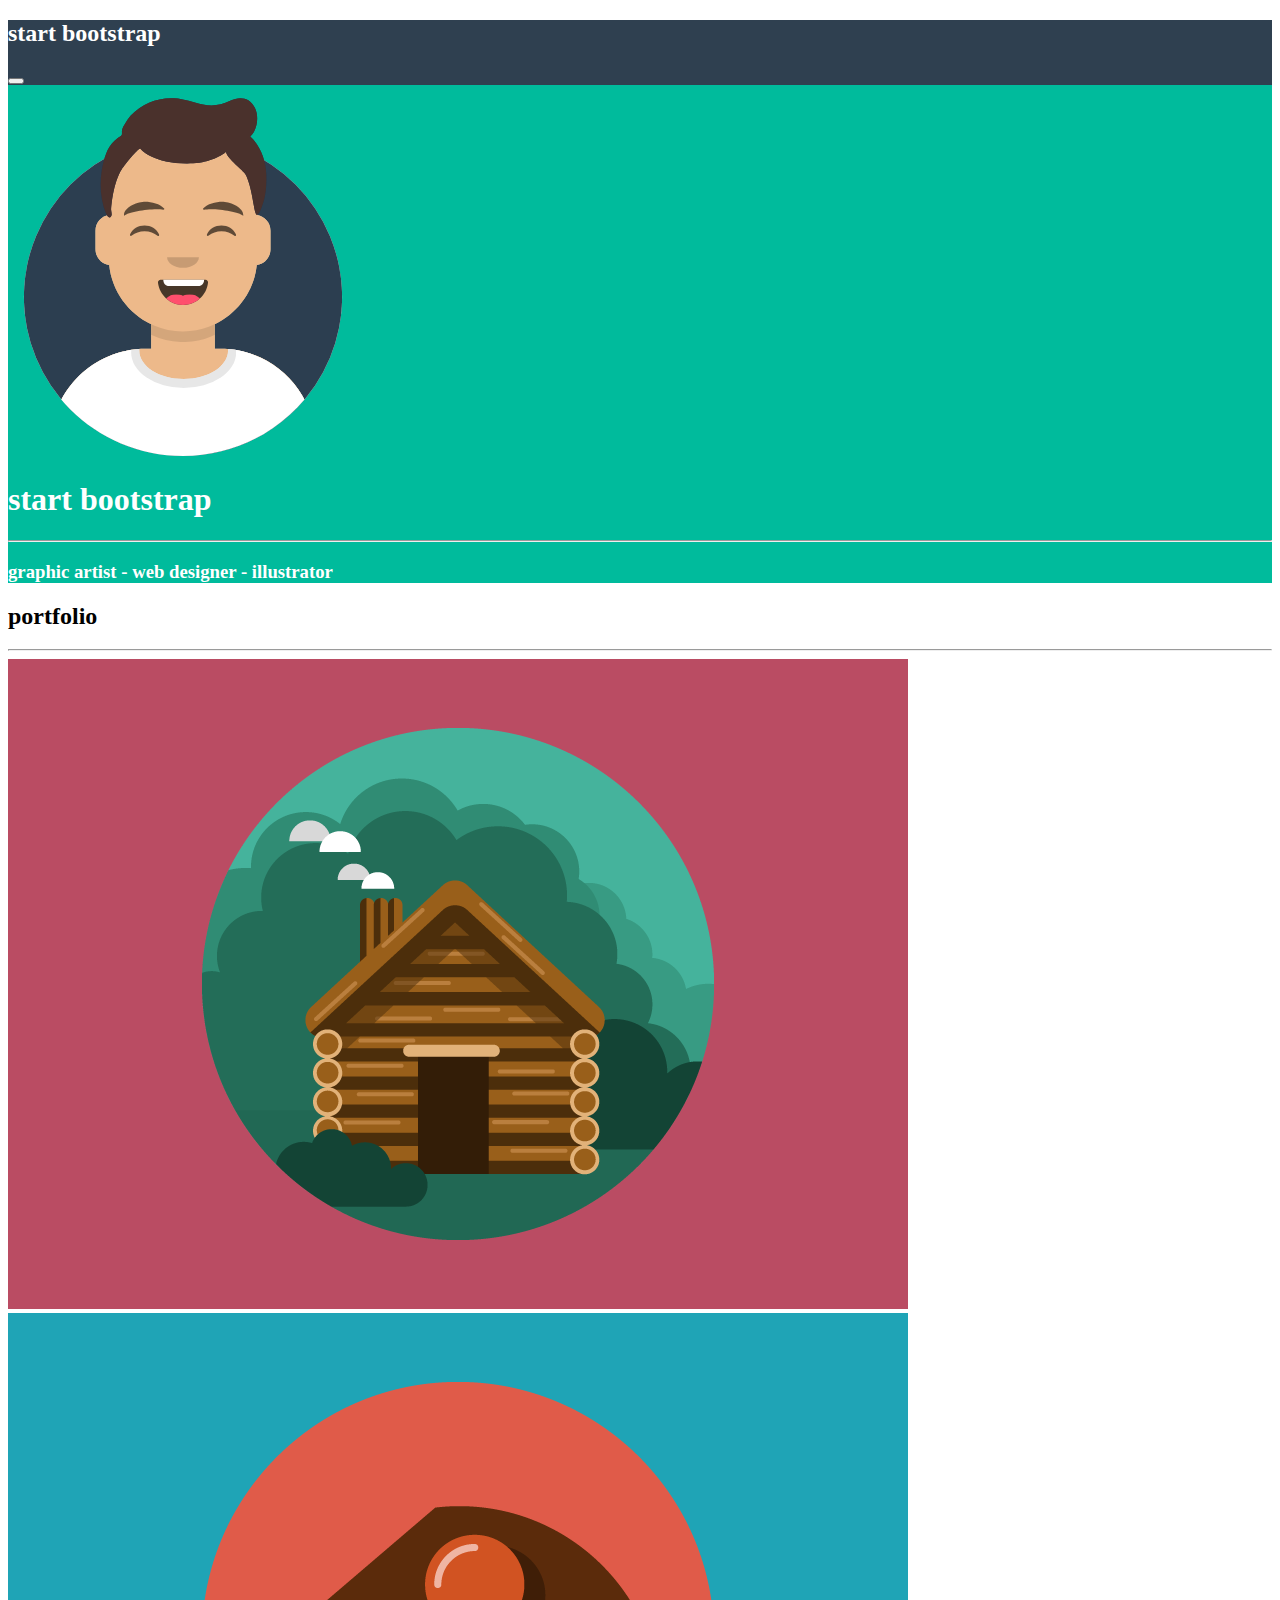
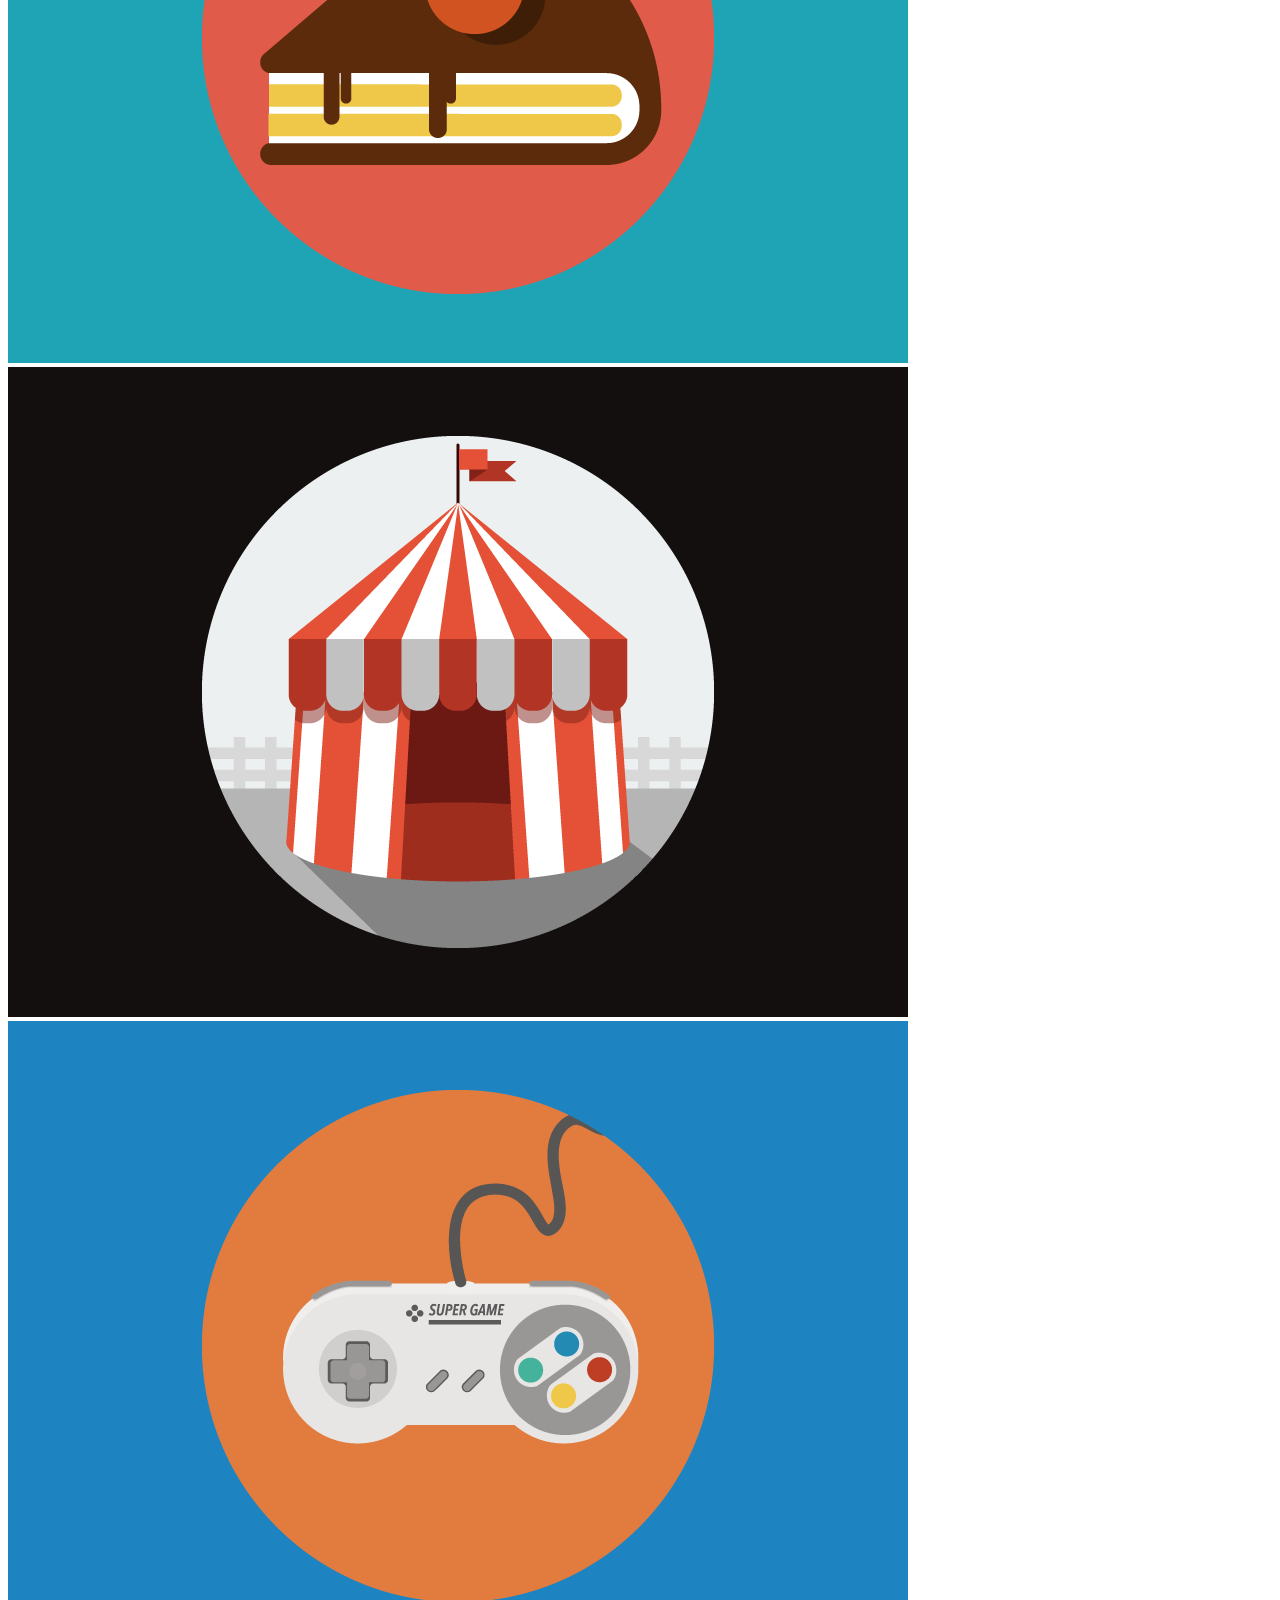
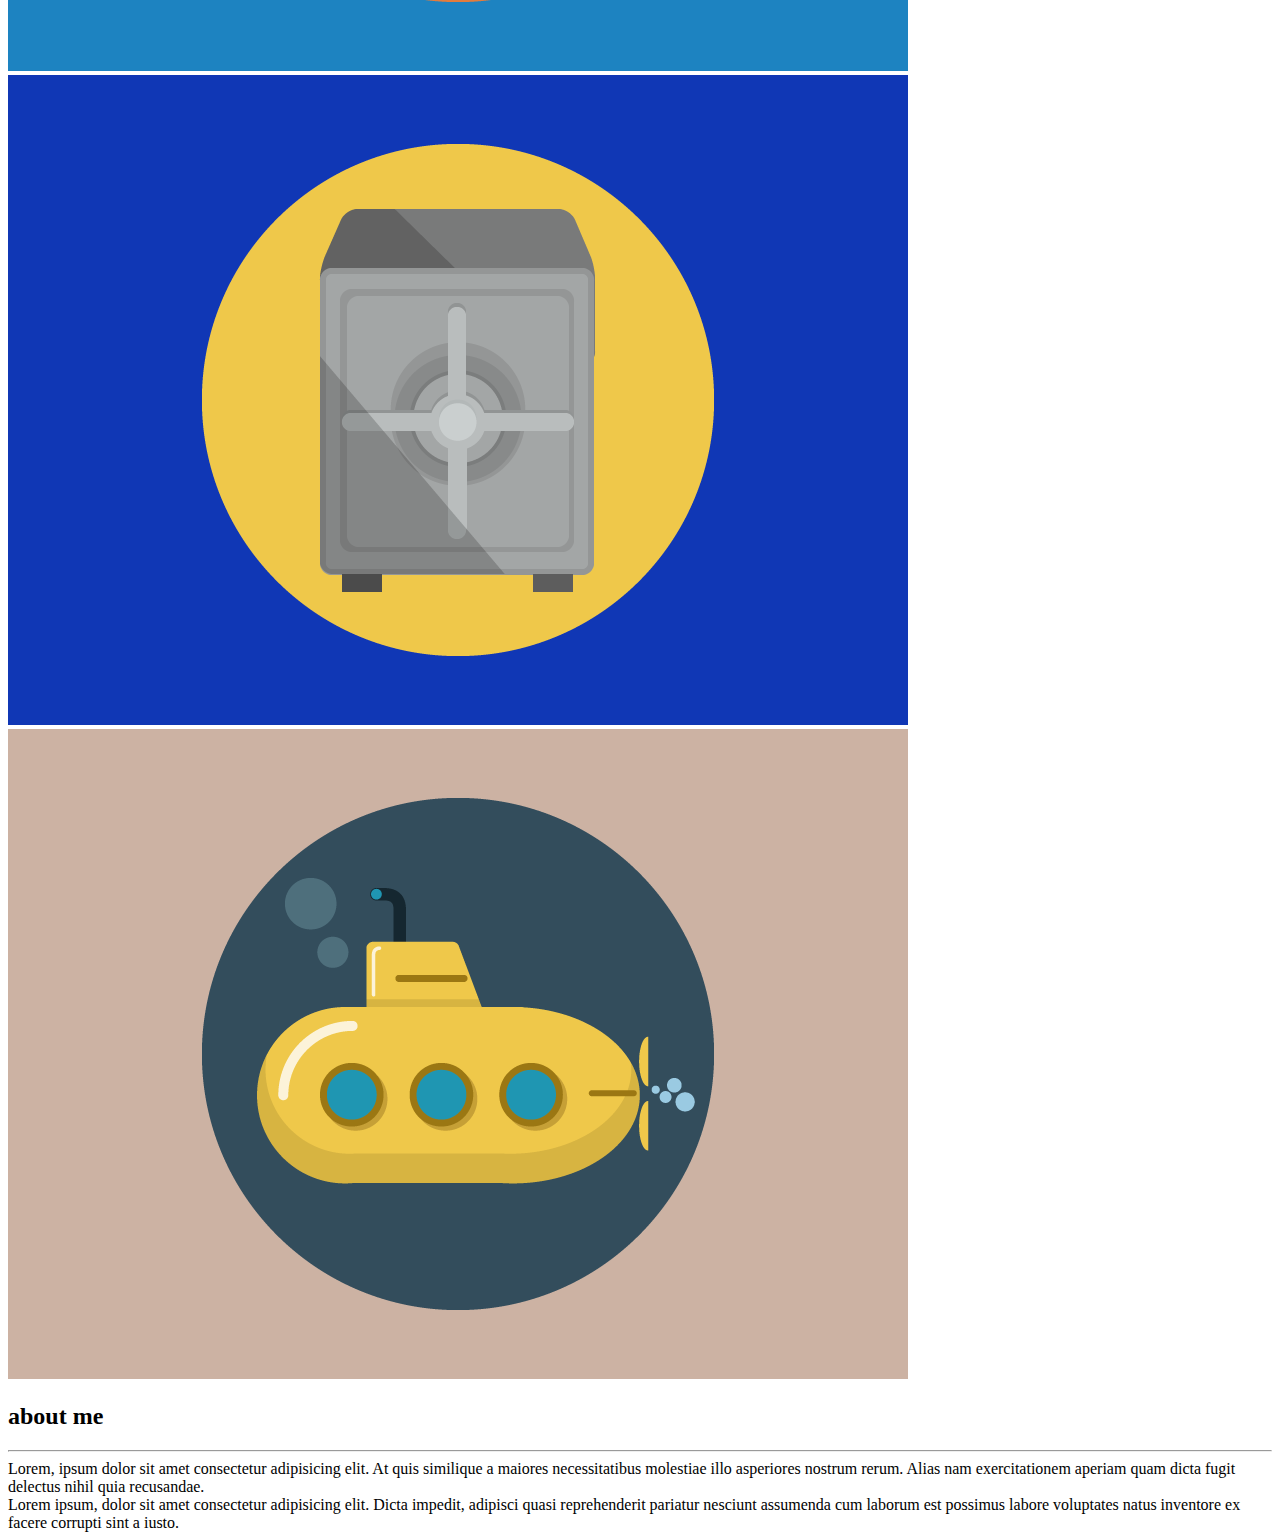
<file: index.html>
<!DOCTYPE html>
<html lang="en">
<head>
    <meta charset="UTF-8">
    <meta http-equiv="X-UA-Compatible" content="IE=edge">
    <meta name="viewport" content="width=device-width, initial-scale=1.0">
    <!-- bootstrap -->
    <link href="https://cdn.jsdelivr.net/npm/bootstrap@5.1.3/dist/css/bootstrap.min.css" rel="stylesheet" integrity="sha384-1BmE4kWBq78iYhFldvKuhfTAU6auU8tT94WrHftjDbrCEXSU1oBoqyl2QvZ6jIW3" crossorigin="anonymous">
    <!-- my css -->
    <link rel="stylesheet" href="css/style.css">
    <title>Portfolio</title>
</head>
<body>
   <header>
       <div class="header_top">
            <div class="container">
                <h2>start bootstrap</h2>
                <button></button>
            </div>
        </div>  
        <div class="header_bottom py-5">
            <img  class src="img/avatar.svg" alt="avatar">
            <h1>start bootstrap</h1>
            <hr>
            <h3>graphic artist - web designer - illustrator</h3>
        </div>
   </header> 
   <section class="portolio py-5">
        <div class="container container-md container-xl">
            <h2>portfolio</h2>
            <hr>
            <div class="row row-md row-xl">
                <div class="col-12 col-md-6 col-xl-4">
                    <img class="img-fluid" src="/img/cabin.png" alt="cabin">
                </div>
                <div class="col-12 col-md-6 col-xl-4">
                    <img class="img-fluid" src="/img/cake.png" alt="cake">
                </div>
                <div class="col-12 col-md-6 col-xl-4">
                    <img class="img-fluid" src="/img/circus.png" alt="circus">
                </div>
                <div class="col-12 col-md-6 col-xl-4">
                    <img class="img-fluid" src="/img/game.png" alt="game">
                </div>
                <div class="col-12 col-md-6 col-xl-4">
                    <img class="img-fluid" src="/img/safe.png" alt="safe">
                </div>
                <div class="col-12 col-md-6 col-xl-4">
                    <img class="img-fluid" src="/img/submarine.png" alt="submarine">
                </div>
            </div>
        </div>
   </section>
   <section class="about_me py-5">
       <div class="container">
           <h2>about me</h2>
           <hr>
           <div class="row row-md">
               <div class="col-12 col-md-6">Lorem, ipsum dolor sit amet consectetur adipisicing elit. At quis similique a maiores necessitatibus molestiae illo asperiores nostrum rerum. Alias nam exercitationem aperiam quam dicta fugit delectus nihil quia recusandae.</div>
               <div class="col-12 col-md-6">Lorem ipsum, dolor sit amet consectetur adipisicing elit. Dicta impedit, adipisci quasi reprehenderit pariatur nesciunt assumenda cum laborum est possimus labore voluptates natus inventore ex facere corrupti sint a iusto.</div>
           </div>
       </div>
   </section>
   <section class="contact_me">
       <div class="container"></div>
   </section>
   <footer>
       <div class="footer_top"></div>
       <div class="footer_bottom"></div>
   </footer>
    <script src="https://cdn.jsdelivr.net/npm/bootstrap@5.1.3/dist/js/bootstrap.bundle.min.js" integrity="sha384-ka7Sk0Gln4gmtz2MlQnikT1wXgYsOg+OMhuP+IlRH9sENBO0LRn5q+8nbTov4+1p" crossorigin="anonymous"></script>
</body>
</html>
</file>
<file: css/style.css>
.container_custom {
    width: 60%;
    margin: auto;
}

.header_top,
.footer_bottom {
    background-color: #2f4050;
}

header img {
    max-width: 350px;
}

header a {
    text-decoration: none;
    color: white;
}

.btn.btn-secondary.dropdown-toggle {
    background-color: transparent;
}

.footer_top {
    background-color: #3c546b;
}

.header_bottom {
    background-color: #00bb9c;
}

#about {
    background-color: #00bb9c;
}

.divider {
    font-size: 50px;
}

.divider_bar {
    width: 150px;
    height: 4px;
    background-color: white;
    border-radius: 10px;
}

#contact .divider_bar,
#portfolio .divider_bar {
    background-color: black;
}

footer,
header,
#about {
    color: white;
}

#portfolio img {
    border-radius: 10px;
}

.social_icons i {
    text-align: center;
    height: 40px;
    width: 40px;
    border: 1px solid white;
    border-radius: 50%;
    padding: 8px;
    display: block;
}

/* styling form */
.form-group input,
.form-group textarea {
    border: none;
    border-radius: 0px;
    border-bottom: 1px solid grey;
}

form .btn {
    background-color: #00bb9c;
}

/* overlay */
.card {
    border-radius: 10px;
    border: none;
    position: relative;
    overflow: hidden;
}

.card .bi-plus-lg {
    position: absolute;
    opacity: 0;
    transition: opacity 0.1s ease-in-out;
    display: flex;
    align-items: center;
    justify-content: center;
}


.card:hover .bi-plus-lg {
    background-color: rgba(0, 187, 156, 0.5);
    color: white;
    position: absolute;
    font-size: 80px;
    opacity: 1;
    width: 100%;
    height: 100%;

}
</file>
